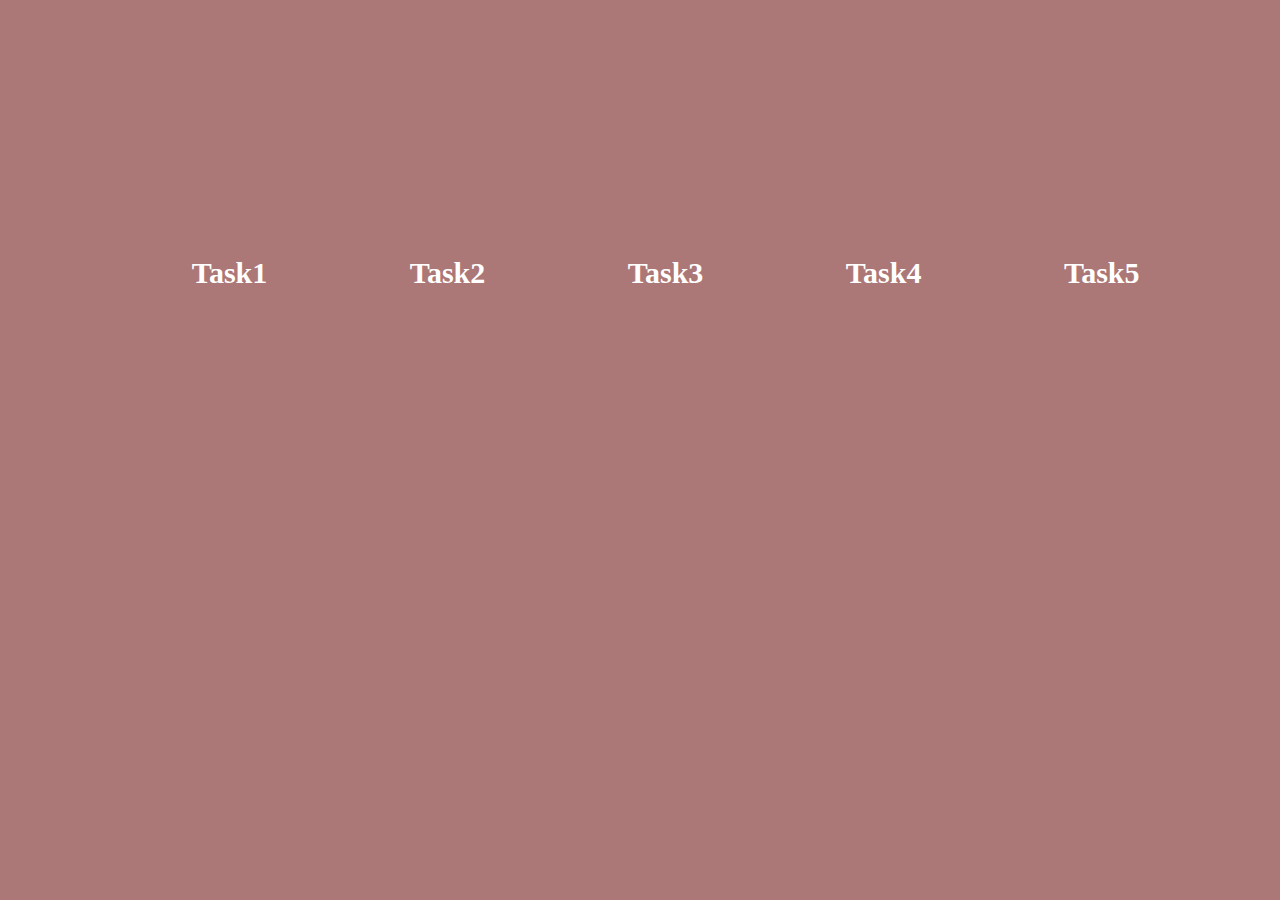
<file: index.html>
<!DOCTYPE html>
<html lang="en">

<head>
    <meta charset="UTF-8">
    <meta name="viewport" content="width=device-width, initial-scale=1.0">
    <title>Document</title>
    <style>
        * {
            margin: 0;
            padding: 0;
            box-sizing: border-box;
        }

        div {
            height: 100vh;
            width: 100vw;
            background-color: rgba(100, 0, 0, 0.534);
            display: flex;
            justify-content: space-evenly;
            padding-left: 4%;
            padding-top: 20%;
            gap: 2px;
        }

        div a {
            text-decoration: none;
            color: white;
            font-size: 30px;
            font-weight: bolder;
        }

        div a:hover {
            color: orange;
        }
    </style>
</head>

<body>
    <div>
        <a href="./Task1/index.html" target="_blank">Task1</a>
        <a href="./Task2/index.html" target="_blank">Task2</a>
        <a href="./Task3/index.html" target="_blank">Task3</a>
        <a href="./Task4/index.html" target="_blank">Task4</a>
        <a href="./Task5/index.html" target="_blank">Task5</a>
    </div>
</body>

</html>
</file>
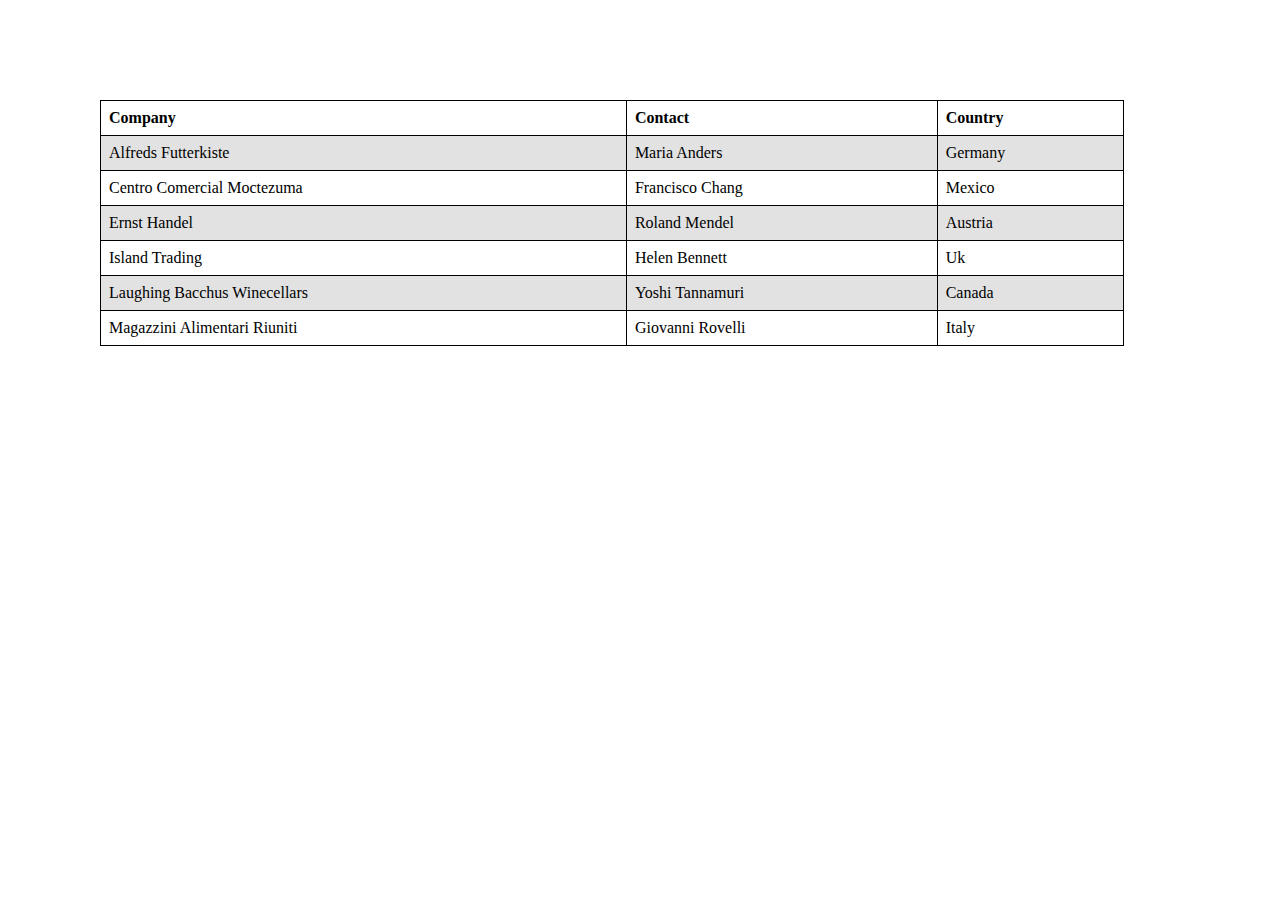
<file: Task1/index.html>
<!DOCTYPE html>
<html lang="en">
<head>
    <meta charset="UTF-8">
    <meta name="viewport" content="width=device-width, initial-scale=1.0">
    <title>Document</title>
    <link rel="stylesheet" href="index.css">
</head>
<body>
    <table>
        <tr>
            <th>company</th>
            <th>contact</th>
            <th>country</th>
        </tr>
        <tr>
            <td>alfreds futterkiste</td>
            <td>maria anders</td>
            <td>germany</td>
        </tr>
        <tr>
            <td>centro comercial moctezuma</td>
            <td>Francisco Chang</td>
            <td>mexico</td>
        </tr>
        <tr>
            <td>ernst handel</td>
            <td>roland mendel</td>
            <td>austria</td>
        </tr>
        <tr>
            <td>island trading</td>
            <td>helen bennett</td>
            <td>uk</td>
        </tr>
        <tr>
            <td>laughing bacchus winecellars</td>
            <td>yoshi Tannamuri</td>
            <td>canada</td>
        </tr>
        <tr>
            <td>magazzini alimentari riuniti</td>
            <td>giovanni rovelli</td>
            <td>italy</td>
        </tr>
    </table>
</body>
</html>
</file>
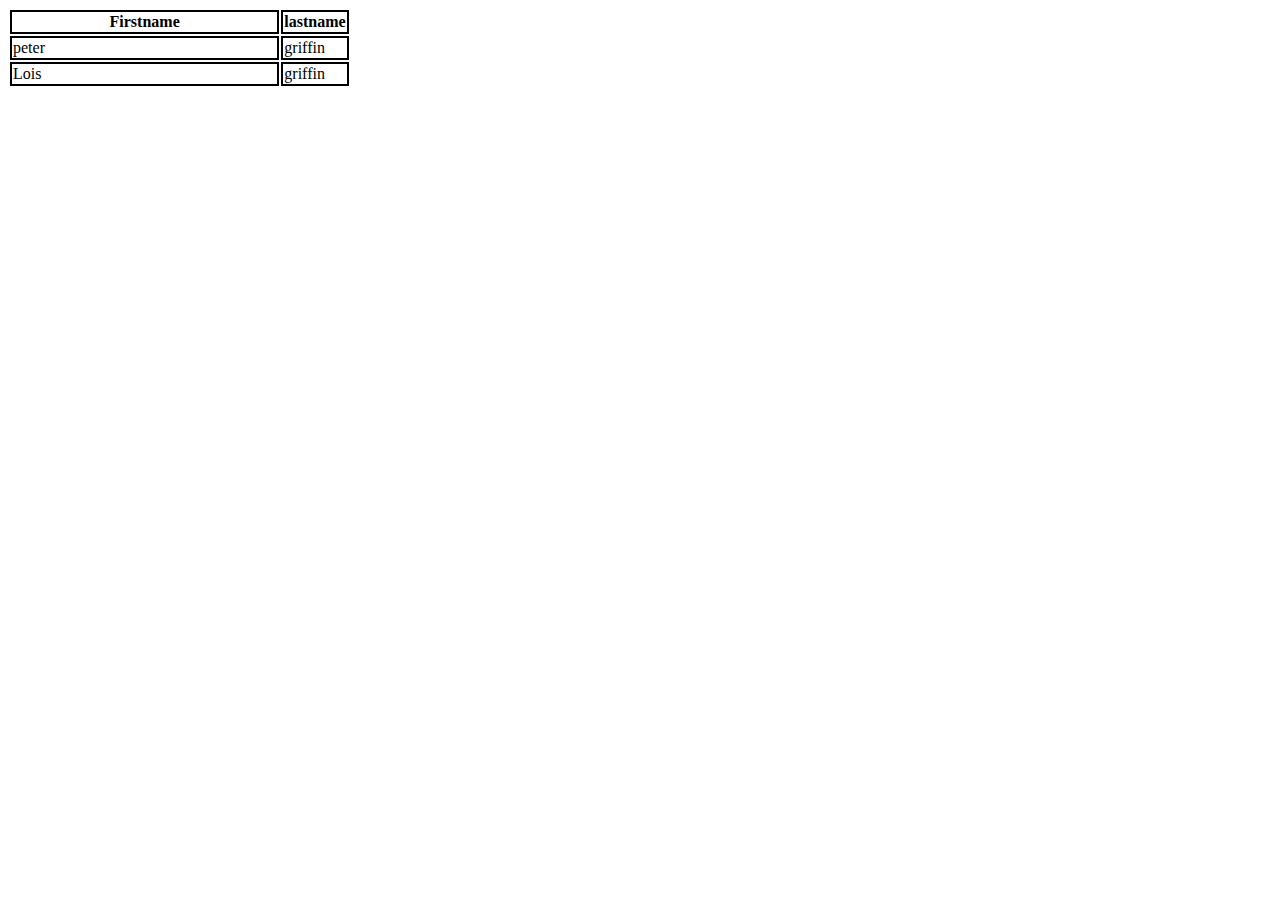
<file: Task2/index.html>
<!DOCTYPE html>
<html lang="en">
<head>
    <meta charset="UTF-8">
    <meta name="viewport" content="width=device-width, initial-scale=1.0">
    <title>Document</title>
    <style>
        th , td{
            border: 2px solid black;
        }
        tr > th{
            width: 80%;
        }
    </style>
</head>
<body>
    <table>
        <tr>
            <th>Firstname</th>
            <th>lastname</th>
        </tr>
        <tr>
            <td>peter</td>
            <td>griffin</td>
        </tr>
        <tr>
            <td>Lois</td>
            <td>griffin</td>
        </tr>
    </table>
</body>
</html>
</file>
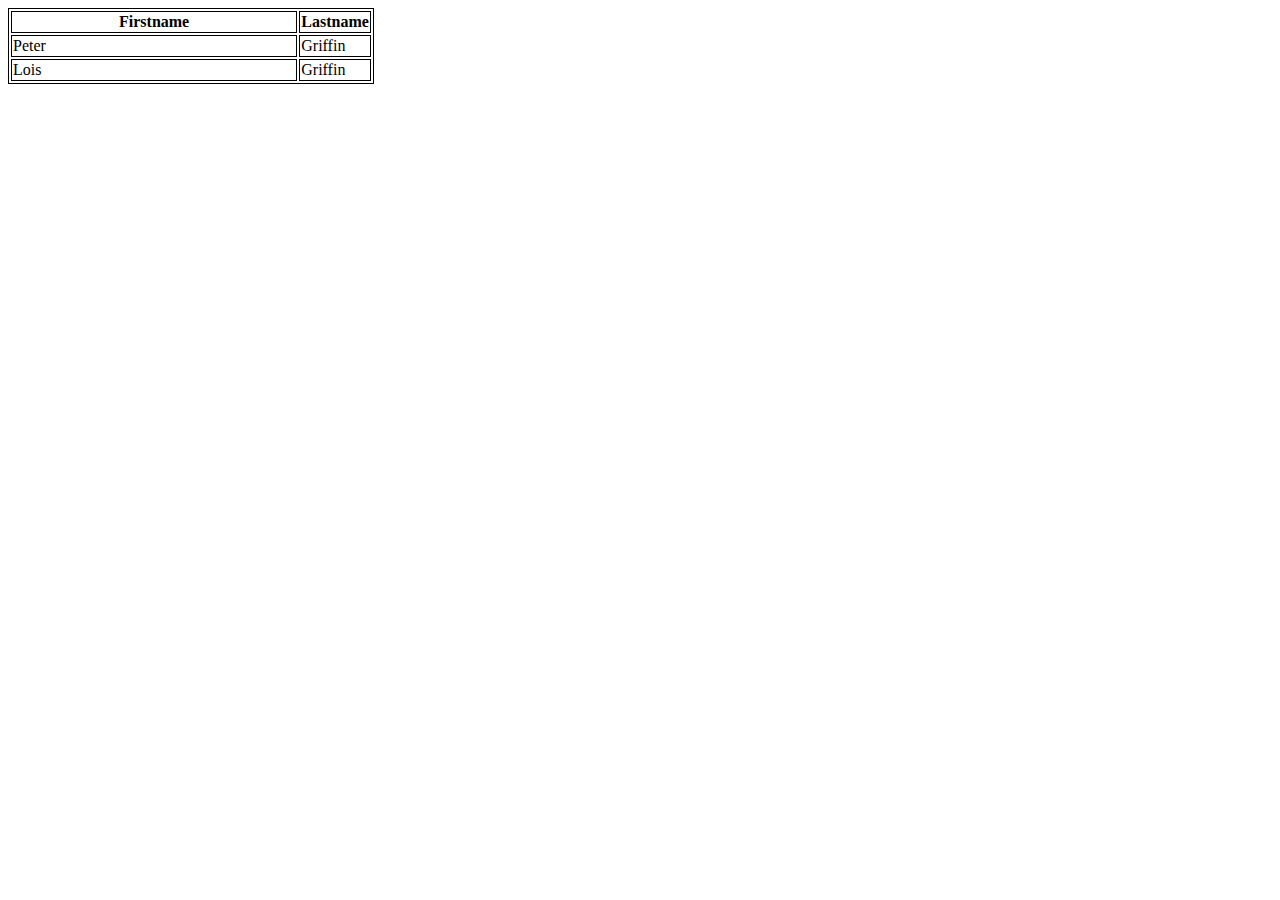
<file: Task3/index.html>
<!DOCTYPE html>
<html lang="en">
<head>
    <meta charset="UTF-8">
    <meta name="viewport" content="width=device-width, initial-scale=1.0">
    <title>Document</title>
    <style>
        table , th , td{
            border: 1px solid black;
        }
        tr > th{
            width: 80%;
        }
        th , td{
            border-collapse: collapse;
        }
    </style>
</head>
<body>
    <table>
        <tr>
            <th>Firstname</th>
            <th>Lastname</th>
        </tr>
        <tr>
            <td>Peter</td>
            <td>Griffin</td>
        </tr>
        <tr>
            <td>Lois</td>
            <td>Griffin</td>
        </tr>
    </table>
</body>
</html>
</file>
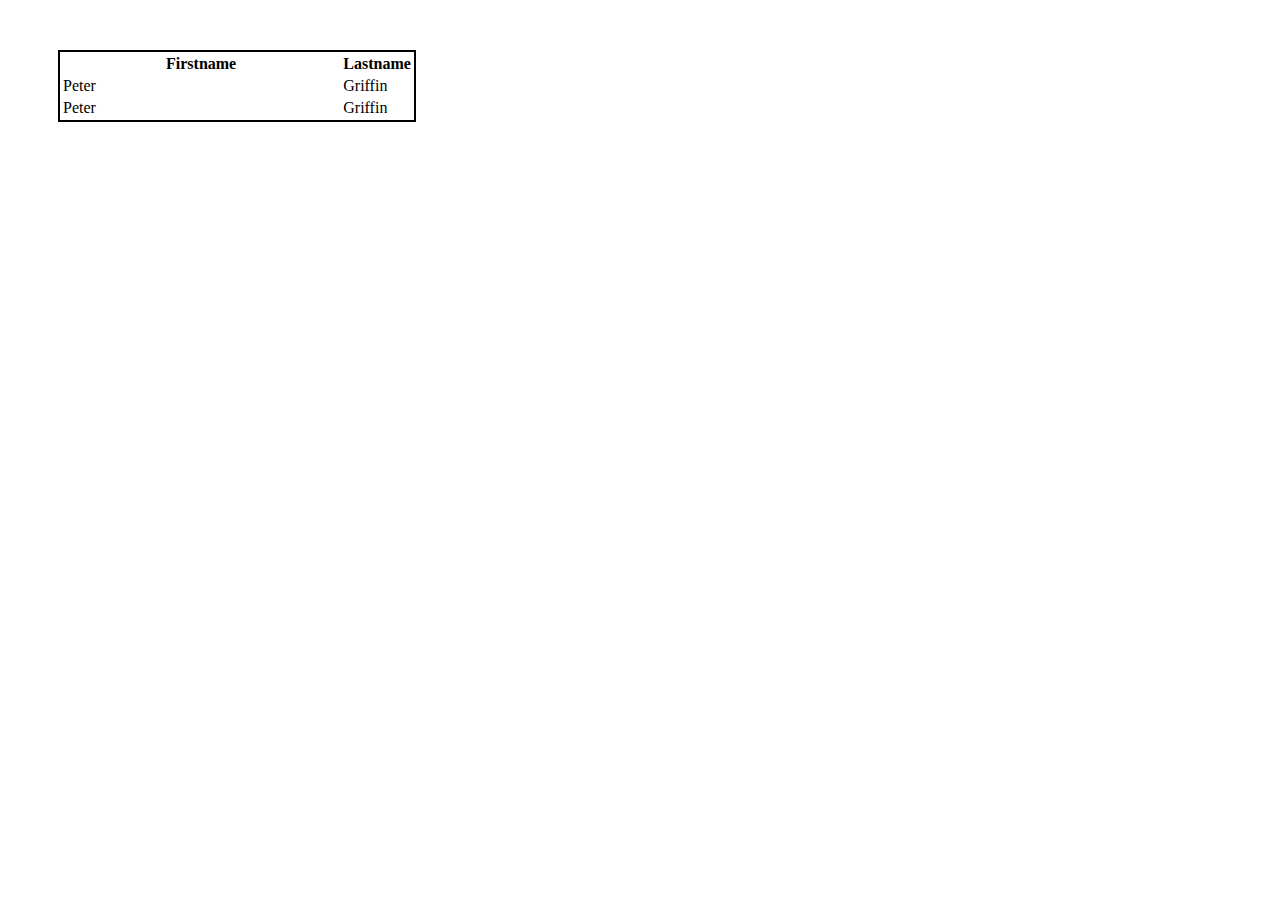
<file: Task4/index.html>
<!DOCTYPE html>
<html lang="en">
<head>
    <meta charset="UTF-8">
    <meta name="viewport" content="width=device-width, initial-scale=1.0">
    <title>Document</title>
    <style>
        table{
            border: 2px solid black;
            margin: 50px;
        }
        tr > th{
            width: 80%;
        }
    </style>
</head>
<body>
    <table>
        <tr>
            <th>Firstname</th>
            <th>Lastname</th>
        </tr>
        <tr>
            <td>Peter</td>
            <td>Griffin</td>
        </tr>
        <tr>
            <td>Peter</td>
            <td>Griffin</td>
        </tr>
    </table>
</body>
</html>
</file>
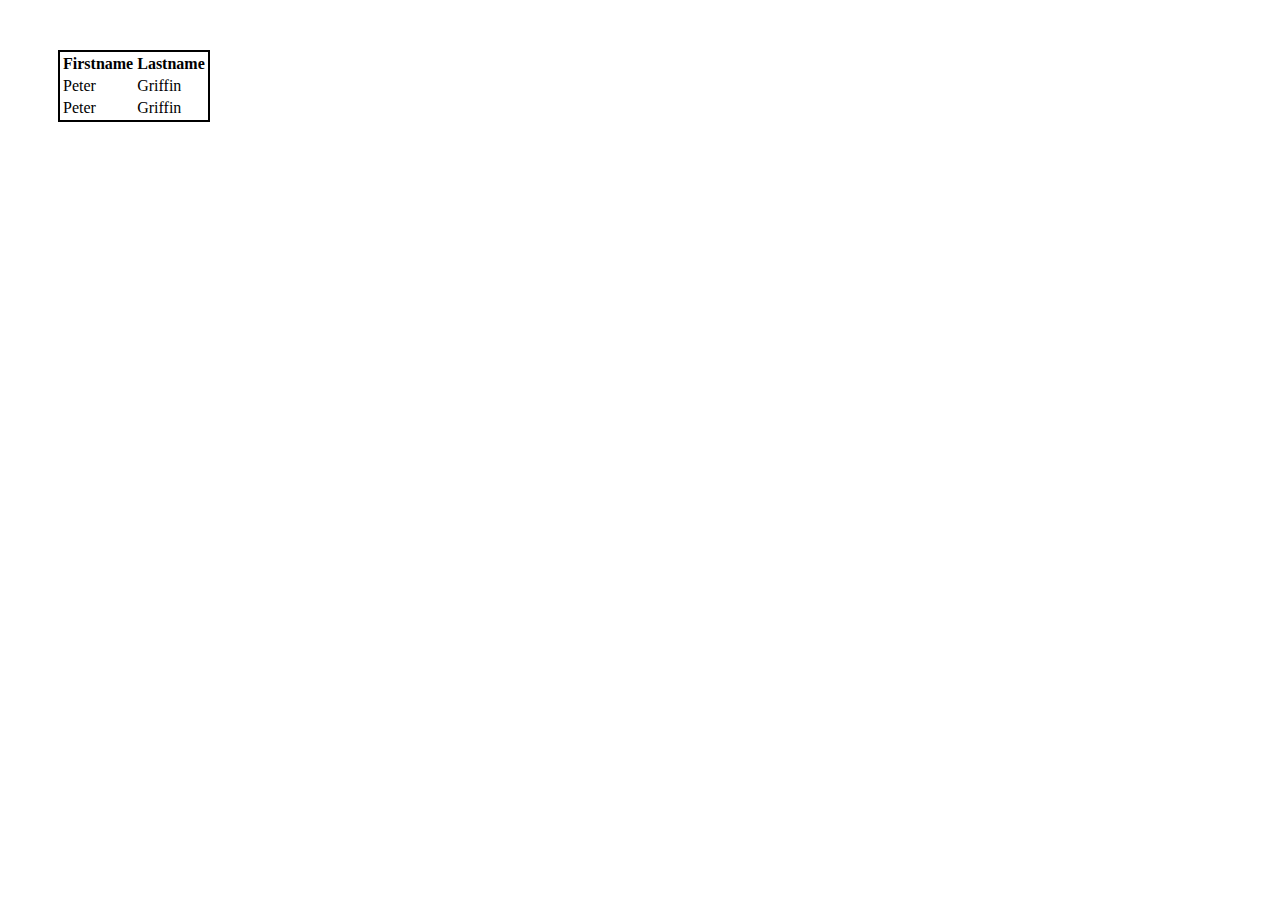
<file: Task5/index.html>
<!DOCTYPE html>
<html lang="en">

<head>
    <meta charset="UTF-8">
    <meta name="viewport" content="width=device-width, initial-scale=1.0">
    <title>Document</title>
    <style>
        table {
            border: 2px solid black;
            margin: 50px;
        }
    </style>
</head>

<body>
    <table>
        <tr>
            <th>Firstname</th>
            <th>Lastname</th>
        </tr>
        <tr>
            <td>Peter</td>
            <td>Griffin</td>
        </tr>
        <tr>
            <td>Peter</td>
            <td>Griffin</td>
        </tr>
    </table>
</body>

</html>
</file>
<file: Task1/index.css>
*{
    margin: 0;
    padding: 0;
    box-sizing: border-box;
}
table{
    border-collapse: collapse;
    width: 80%;
    margin: 100px;
}
th , td{
    text-align: left;
    padding: 8px;
    border: 1px solid black;
    text-transform: capitalize;
}
tr:nth-child(even){
    background-color: rgba(128, 128, 128, 0.233);
}
/* th{
    float: left;

} */
</file>
